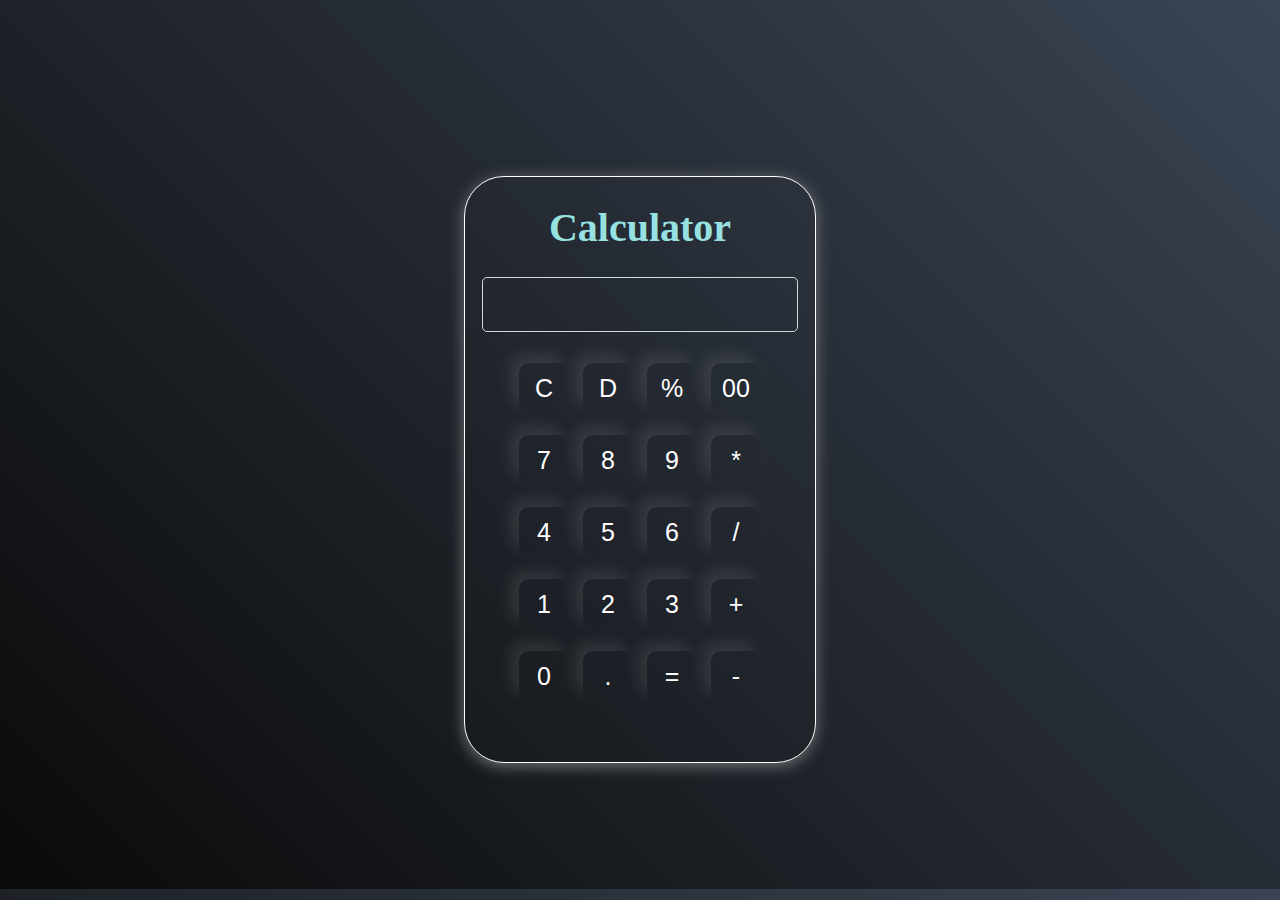
<file: index.html>
<!DOCTYPE html>
<html lang="en">
<head>
    <meta charset="UTF-8">
    <meta name="viewport" content="width=device-width, initial-scale=1.0">
    <title>Document</title>
    <link rel="stylesheet" href="util.css">
</head>
<body>
    <div class="whole">
        <h1 class="center">Calculator</h1>
     <div class="container mx-auto ">
        <div class="reo">
            <input type="text" class="input">
        </div>
        <div class="row">
            <button class="button">C</button>
            <button class="button">D</button>
            <button class="button">%</button>
            <button class="button">00</button>
        </div>
        <div class="row">
            <button class="button">7</button>
            <button class="button">8</button>
            <button class="button">9</button>
            <button class="button">*</button>
        </div>
        <div class="row">
            <button class="button">4</button>
            <button class="button">5</button>
            <button class="button">6</button>
            <button class="button">/</button>
        </div>
        <div class="row">
            <button class="button">1</button>
            <button class="button">2</button>
            <button class="button">3</button>
            <button class="button">+</button>
        </div>
        <div class="row">
            <button class="button">0</button>
            <button class="button">.</button>
            <button class="button">=</button>
            <button class="button">-</button>
        </div>
     </div>
    </div>
     
     <script src="script.js"></script>
</body>
</html>
</file>
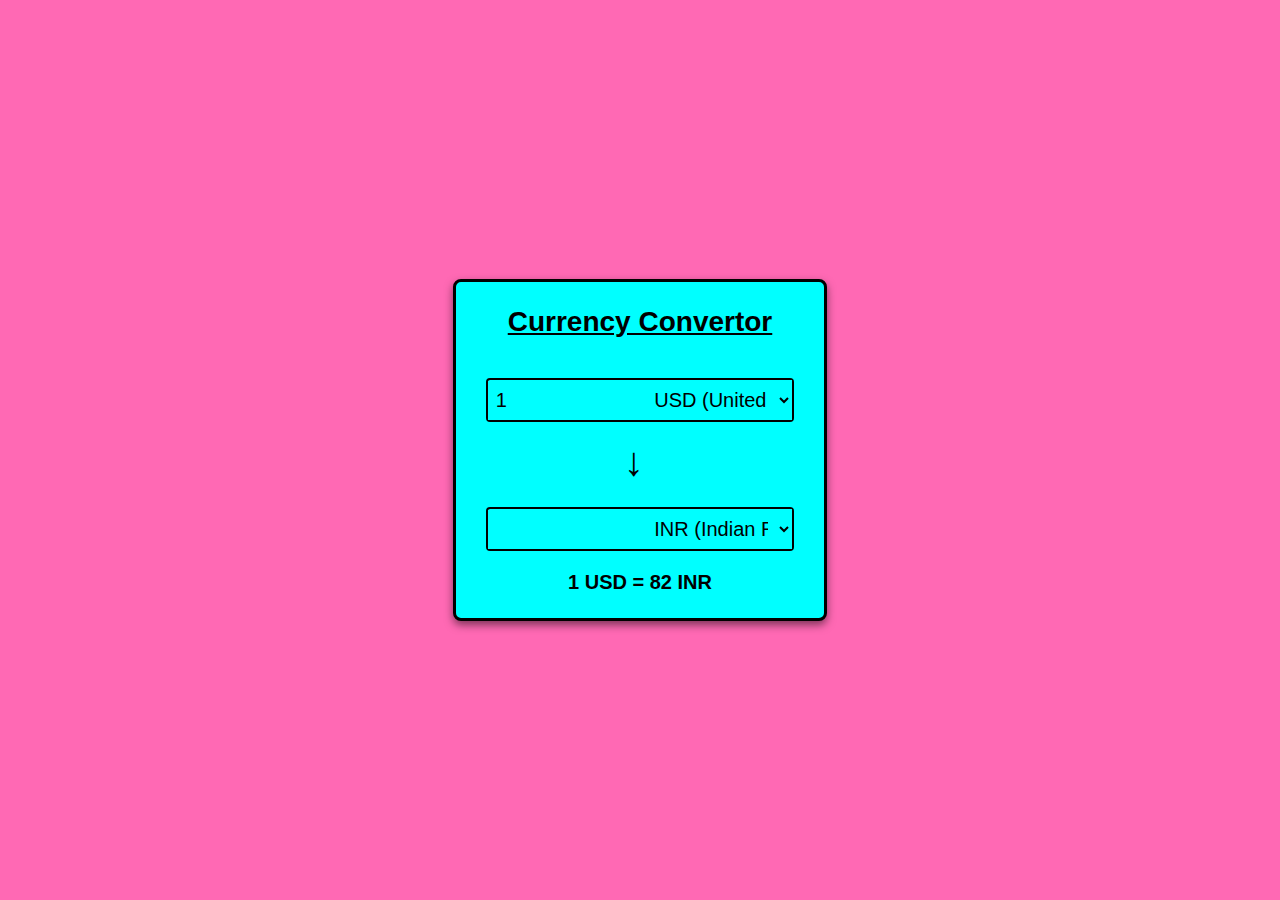
<file: Calculator2.html>
<!DOCTYPE html>
<html lang="en">
<head>
    <meta charset="UTF-8">
    <meta name="viewport" content="width=device-width, initial-scale=1.0">
    <title>Convertot</title>
    <link rel="stylesheet" href="style.css">
</head>
<body>
    <main>
        <section>
            <div class="convertor-container">
                <h1>Currency Convertor</h1>
               <div class="input-container">
                    <input type="number" value="1" min="1" class="amount">
                    <select class="fromCurrency">
                    </select>    
                </div>
                <div class="arrow">→</div> 
                <div class="input-container">
                    <input type="number" class="convertedAmount">
                    <select class="toCurrency">
                    </select>    
                </div> 
                <div class="result">
                    1 USD = 82 INR
                </div>
            </div>
        </section>
    </main>
    <script src="script.js"></script>
</body>
</html>
</file>
<file: util.css>
body{
    background: linear-gradient(45deg, #0a0a0a,#3a4453);
    height: 97vh;
    /* margin: 0px;
    padding: 0px; */
    display: flex;
    justify-content: center;
    align-items: center;
}
.whole{
    border: 1px solid white;
    margin-top: 50px;
     /* width: 500px;  */
    /* margin-left: 550px;
    margin-right: 550px; */
    /* display:block; */
    padding-bottom: 50px;
    border-radius: 40px ;
    box-shadow: 0px 3px 15px rgb(113,115,119,1.5);
}
.center{
    text-align: center;
    font-size: 40px;
    color: rgb(152, 225, 225);
}
.mx-auto{
    margin: auto;
}
.container{
    /* background: linear-gradient(-25deg, black,#3a4453); */
    flex-direction: column;
    display: flex;
    /* justify-content: center; */
    align-items: center;
}
.button{
    height: 50px;
    width: 50px;
    font-size: 25px;
    margin: 5px;
    /* border: 2px solid black; */
    border-radius: 10px;
    cursor: pointer;
    background: transparent;
    color: white;
    border: none;
    box-shadow: -8px -8px 15px rgb(255,255,255,0.1);
}
.row{
    margin: 6px;
}
.reo input{
    padding: 6px 9px;
    margin-bottom: 20px;
    border: 1px solid rgb(209, 216, 217);
    height: 41px;
    font-size: 23px;
    border-radius: 5px;
    background: transparent;
    color: aliceblue;
    margin-left: 17px;
    margin-right: 17px;
}
</file>
<file: style.css>
*{
    margin: 0;
    padding: 0;
    box-sizing: border-box;
    font-family: Verdana, Geneva, Tahoma, sans-serif;
}
body{
    display: flex;
    justify-content: center;
    align-items: center;
    height: 100vh;
    background: hotpink;
}
.convertor-container{
    background-color: aqua;
    border-radius: 8px;
    border: 3px solid black;
    box-shadow: 0px 4px 8px rgb(0, 0, 0,0.5);
    padding: 24px 30px;
    text-align: center;
}
.convertor-container h1{
    font-size: 28px;
    text-decoration: underline;
    color: black;
    margin-bottom: 40px;
}
.convertor-container .input-container{
    border: 2px solid black;
    border-radius: 4px;
    margin-block: 20px;
}
.convertor-container .input-container:focus-within{
    border-color: rgb(128, 51, 200);
}
.convertor-container .input-container input,.convertor-container .input-container select{
    width: 150px;
    outline: none;
    border: none;
    background-color: aqua;
    font-size: 20px;
    padding: 8px;
    overflow: hidden;
}
.convertor-container .arrow{
    transform: rotate(90deg);
    font-size: 40px;
}
.convertor-container .result{
    font-size: 20px;
    font-weight: 600;
}
</file>
